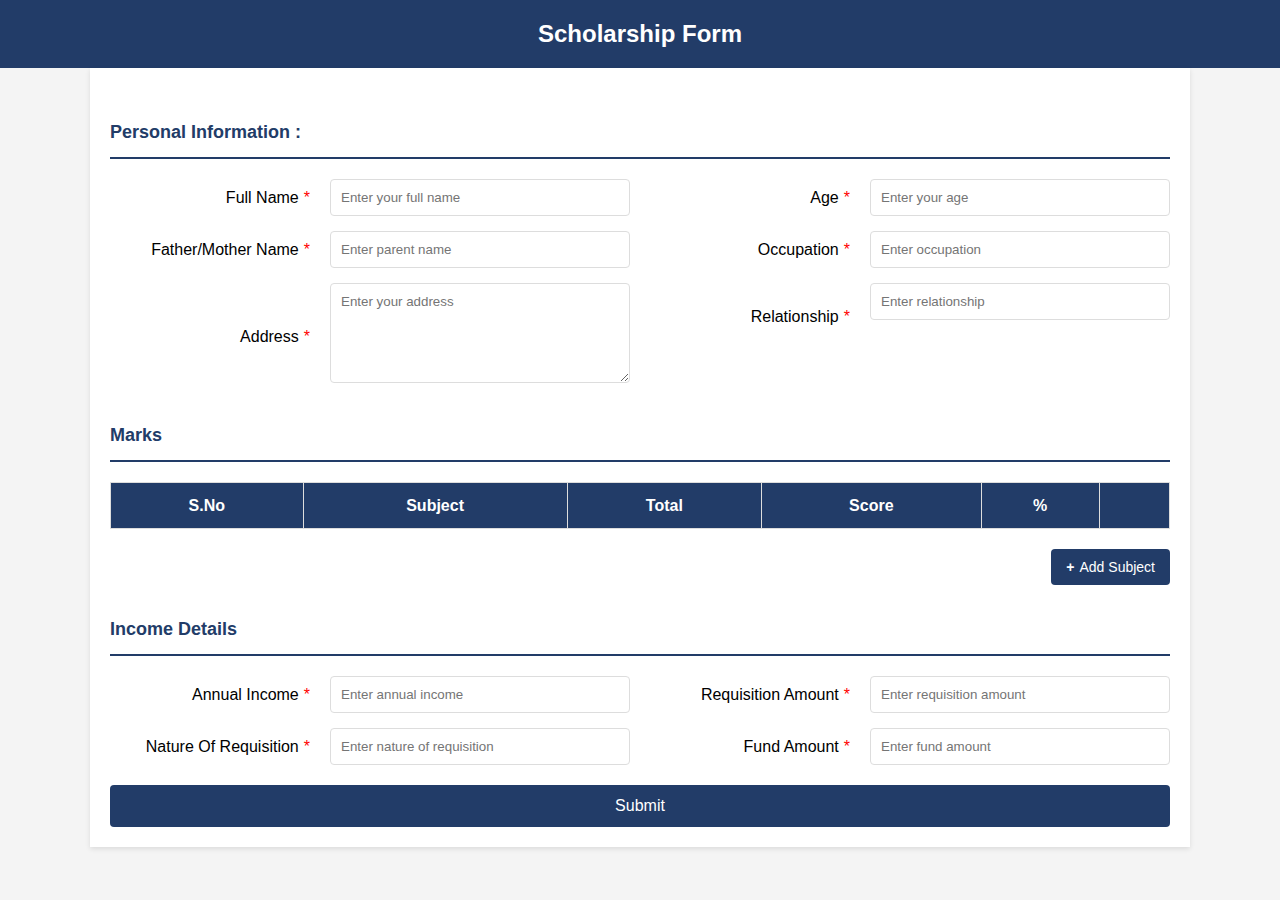
<file: scholar.html>
<!DOCTYPE html>
<html>
    <head>
        <title>Student Scholarship Form</title>
        <link rel="stylesheet" type="text/css" href="form.css">
        <link rel="preconnect" href="https://fonts.googleapis.com">
        <link rel="preconnect" href="https://fonts.gstatic.com" crossorigin>
        <link href="https://fonts.googleapis.com/css2?family=Poppins:ital,wght@0,100;0,200;0,300;0,400;0,500;0,600;0,700;0,800;0,900;1,100;1,200;1,300;1,400;1,500;1,600;1,700;1,800;1,900&display=swap" rel="stylesheet">
    </head>
    <body>
        <div class="header">
            Scholarship Form
        </div>
    
        <div class="container">
            <form id="scholarshipForm">
                <div class="section-title">Personal Information :</div>
                
                <div class="form-row">
                    <div class="form-label">
                        Full Name<span>*</span>
                    </div>
                    <div class="form-input">
                        <input type="text" id="fullName" placeholder="Enter your full name">
                        <div class="error-message" id="fullNameError"></div>
                    </div>
                    <div class="form-label">
                        Age<span>*</span>
                    </div>
                    <div class="form-input">
                        <input type="number" id="age" placeholder="Enter your age">
                        <div class="error-message" id="ageError"></div>
                    </div>
                </div>
                
                <div class="form-row">
                    <div class="form-label">
                        Father/Mother Name<span>*</span>
                    </div>
                    <div class="form-input">
                        <input type="text" id="parentName" placeholder="Enter parent name">
                        <div class="error-message" id="parentNameError"></div>
                    </div>
                    <div class="form-label">
                        Occupation<span>*</span>
                    </div>
                    <div class="form-input">
                        <input type="text" id="occupation" placeholder="Enter occupation">
                        <div class="error-message" id="occupationError"></div>
                    </div>
                </div>
                
                <div class="form-row">
                    <div class="form-label">
                        Address<span>*</span>
                    </div>
                    <div class="form-input">
                        <textarea id="address" placeholder="Enter your address"></textarea>
                        <div class="error-message" id="addressError"></div>
                    </div>
                    <div class="form-label" style="margin-top: -41px;">
                        Relationship<span>*</span>
                    </div>
                    <div class="form-input">
                        <input type="text" id="relationship" placeholder="Enter relationship">
                        <div class="error-message" id="relationshipError"></div>
                    </div>
                </div>
                
                <div class="section-title">Marks</div>
                
                <table>
                    <thead>
                        <tr>
                            <th>S.No</th>
                            <th>Subject</th>
                            <th>Total</th>
                            <th>Score</th>
                            <th>%</th>
                            <th></th>
                        </tr>
                    </thead>
                    <tbody id="subjectsTable">
                        <!-- Table rows will be added dynamically -->
                    </tbody>
                </table>
                
                <button type="button" id="addSubjectBtn" class="add-subject-btn">
                    <span class="plus-icon">+</span> Add Subject
                </button>
                <div class="error-message" id="subjectsError"></div>
                
                <div class="section-title">Income Details</div>
                
                <div class="form-row">
                    <div class="form-label">
                        Annual Income<span>*</span>
                    </div>
                    <div class="form-input">
                        <input type="text" id="annualIncome" placeholder="Enter annual income">
                        <div class="error-message" id="annualIncomeError"></div>
                    </div>
                    <div class="form-label">
                        Requisition Amount<span>*</span>
                    </div>
                    <div class="form-input">
                        <input type="number" id="requisitionAmount" placeholder="Enter requisition amount">
                        <div class="error-message" id="requisitionAmountError"></div>
                    </div>
                </div>
                
                <div class="form-row">
                    <div class="form-label">
                        Nature Of Requisition<span>*</span>
                    </div>
                    <div class="form-input">
                        <input type="text" id="natureRequisition" placeholder="Enter nature of requisition">
                        <div class="error-message" id="natureRequisitionError"></div>
                    </div>
                    <div class="form-label">
                        Fund Amount<span>*</span>
                    </div>
                    <div class="form-input">
                        <input type="number" id="fundAmount" placeholder="Enter fund amount">
                        <div class="error-message" id="fundAmountError"></div>
                    </div>
                </div>
                
                <button type="submit" class="submit-btn">Submit</button>
            </form>
        </div>
        <script src="form.js"></script>
    </body>
</html>
</file>
<file: form.css>
* {
    margin: 0;
    padding: 0;
    box-sizing: border-box;
    font-family: 'Arial', sans-serif;
}

body {
    background-color: #f4f4f4;
    line-height: 1.6;
}

.header {
    background-color: #223c68;
    color: white;
    text-align: center;
    padding: 15px 0;
    font-size: 24px;
    font-weight: 600;
}

.container {
    max-width: 1100px;
    margin: 0 auto;
    padding: 20px;
    background-color: white;
    box-shadow: 0 2px 5px rgba(0,0,0,0.1);
}

.section-title {
    color: #223c68;
    margin: 30px 0 20px 0;
    font-size: 18px;
    font-weight: 600;
    border-bottom: 2px solid #223c68;
    padding-bottom: 10px;
}

.form-row {
    display: flex;
    margin-bottom: 15px;
    gap: 20px;
}

.form-label {
    width: 20%;
    text-align: right;
    display: flex;
    align-items: center;
    justify-content: flex-end;
    font-weight: 500;
}

.form-label span {
    color: red;
    margin-left: 5px;
}

.form-input {
    width: 30%;
    position: relative;
}

.form-input input, 
.form-input textarea {
    width: 100%;
    padding: 10px;
    border: 1px solid #ddd;
    border-radius: 4px;
    transition: border-color 0.3s ease;
}

.form-input input:focus, 
.form-input textarea:focus {
    outline: none;
    border-color: #223c68;
}

.form-input textarea {
    height: 100px;
    resize: vertical;
}

.error-message {
    color: red;
    font-size: 0.8em;
    margin-top: 5px;
    display: none;
}

input.error, 
textarea.error {
    border-color: red;
}

table {
    width: 100%;
    border-collapse: collapse;
    margin: 20px 0;
}

th, td {
    border: 1px solid #ddd;
    padding: 10px;
    text-align: center;
}

th {
    background-color: #223c68;
    color: white;
    font-weight: 600;
}

tr:nth-child(even) {
    background-color: #f9f9f9;
}

.add-subject-btn {
    background-color: #223c68;
    color: white;
    border: none;
    padding: 10px 15px;
    border-radius: 4px;
    cursor: pointer;
    display: flex;
    align-items: center;
    margin-left: auto;
    font-size: 14px;
    transition: background-color 0.3s ease;
}

.add-subject-btn:hover {
    background-color: #1a2f52;
}

.plus-icon {
    margin-right: 5px;
    font-weight: bold;
}

#subjectsTable .error-message {
    position: relative;
    display: block;
    margin-top: 5px;
}

#subjectsTable input.error {
    border-color: red;
}


.remove-btn {
    background-color: #ff3b30;
    color: white;
    border: none;
    border-radius: 50%;
    width: 25px;
    height: 25px;
    display: flex;
    align-items: center;
    justify-content: center;
    cursor: pointer;
    font-size: 16px;
    transition: background-color 0.3s ease;
}

.remove-btn:hover {
    background-color: #d32f2f;
}

.submit-btn {
    background-color: #223c68;
    color: white;
    border: none;
    padding: 12px 30px;
    border-radius: 4px;
    cursor: pointer;
    font-size: 16px;
    display: block;
    width: 100%;
    margin-top: 20px;
    transition: background-color 0.3s ease;
}

.submit-btn:hover {
    background-color: #1a2f52;
}

.disabled {
    opacity: 0.6;
    cursor: not-allowed;
}

/* Responsive Design */
@media screen and (max-width: 768px) {
    .form-row {
        flex-direction: column;
    }

    .form-label, 
    .form-input {
        width: 100%;
        text-align: left;
    }

    .form-label {
        margin-bottom: 5px;
        text-align: left;
        justify-content: flex-start;
    }

    .relationship-label {
        margin-top: 10px;
    }

    /* Subjects Table Responsive Improvements */
    #subjectsTable {
        width: 100%;
    }

    #subjectsTable thead {
        display: none; /* Hide original header */
    }

    #subjectsTable tbody tr {
        display: flex;
        flex-wrap: wrap;
        border: 1px solid #ddd;
        margin-bottom: 10px;
        padding: 10px;
    }

    #subjectsTable tbody tr > td {
        display: flex;
        width: 100%;
        align-items: center;
        margin-bottom: 5px;
        border: none;
    }

    #subjectsTable tbody tr > td::before {
        content: attr(data-label);
        width: 30%;
        font-weight: bold;
        color: white;
        background-color: #223c68;
        padding: 5px;
        margin-right: 10px;
        text-align: center;
    }

    #subjectsTable tbody tr > td:first-child::before {
        content: "S.No";
    }

    #subjectsTable tbody tr > td:nth-child(2)::before {
        content: "Subject";
    }

    #subjectsTable tbody tr > td:nth-child(3)::before {
        content: "Total";
    }

    #subjectsTable tbody tr > td:nth-child(4)::before {
        content: "Score";
    }

    #subjectsTable tbody tr > td:nth-child(5)::before {
        content: "%";
    }

    #subjectsTable tbody tr > td:last-child::before {
        content: "Action";
    }

    #subjectsTable tbody tr > td > input,
    #subjectsTable tbody tr > td.percentage
 {
        width: 70%;
    }

    #subjectsTable tbody tr > td > button {
        width: 8%;
        margin-left: 3px;
    }
    /* Error message styling for mobile */
    .error-message {
        font-size: 0.7em;
        margin-top: 3px;
    }
}

@media screen and (max-width: 480px) {
    .container {
        padding: 10px;
    }

    .header {
        font-size: 20px;
    }

    .section-title {
        font-size: 16px;
    }

    #subjectsTable {
        font-size: 12px;
    }

    .add-subject-btn {
        width: 100%;
        justify-content: center;
    }
}
</file>
